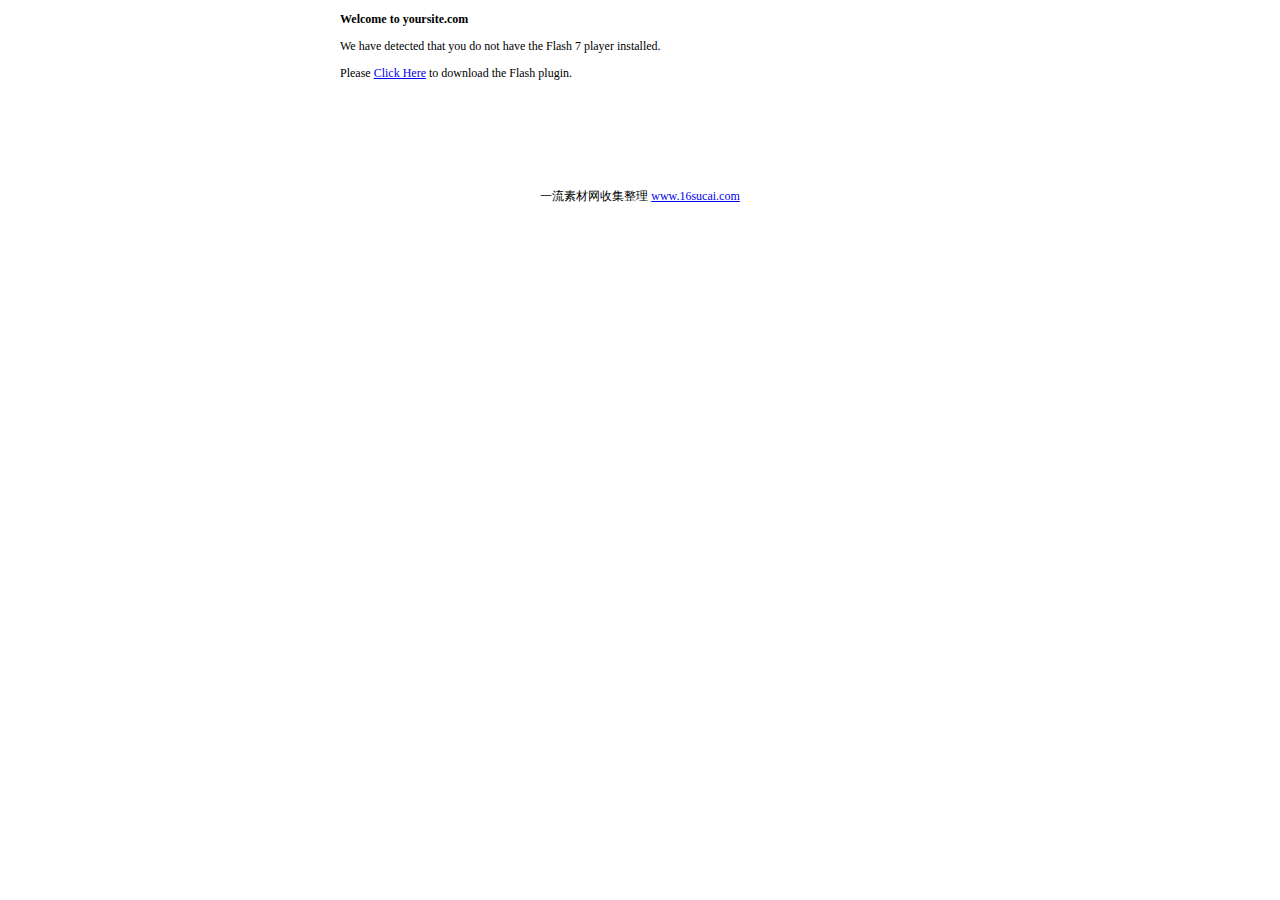
<file: resources/index.html>
<!DOCTYPE html PUBLIC "-//W3C//DTD XHTML 1.0 Transitional//EN" "http://www.w3.org/TR/xhtml1/DTD/xhtml1-transitional.dtd">
<html xmlns="http://www.w3.org/1999/xhtml">
<head>
<meta http-equiv="Content-Type" content="text/html; charset=gb2312" />
<title>һ���ز���-flashͼƬ�ֲ�</title>
<script type="text/javascript" src="js/swfobject.js"></script>
<style type="text/css">
body{font-size:12px}
#focus{ width:600px; height:164px; margin:0px auto;}
</style>
</head>
<body>
<div id="focus">
<p><strong>Welcome to yoursite.com</strong></p>
<p>We have detected that you do not have the Flash 7 player installed.</p>
<p>Please <a href="http://www.adobe.com/go/getflashplayer" target="_blank">Click Here</a>
to download the Flash plugin.</p>
</div>
<script type="text/javascript">
var so = new SWFObject("focus.swf", "focus", "600", "164", "7", "#ffffff");
so.addParam('wmode','transparent');
so.addVariable("picurl","img/1.jpg,img/2.jpg,img/3.jpg");
so.addVariable("pictext","abcd,werwb");
so.addVariable("piclink","http://www.16sucai.com,http://www.16sucai.com,http://www.16sucai.com");
so.addVariable("pictime","5");
so.addVariable("borderwidth","600");
so.addVariable("borderheight","164");
so.addVariable("borderw","false");
so.addVariable("buttondisplay","true");
so.addVariable("textheight","20");
so.write("focus");
</script>
<p style="text-align:center">һ���ز����ռ����� <a href="www.16sucai.com" target="_blank">www.16sucai.com</a></p>
</body>
</html>
</file>
